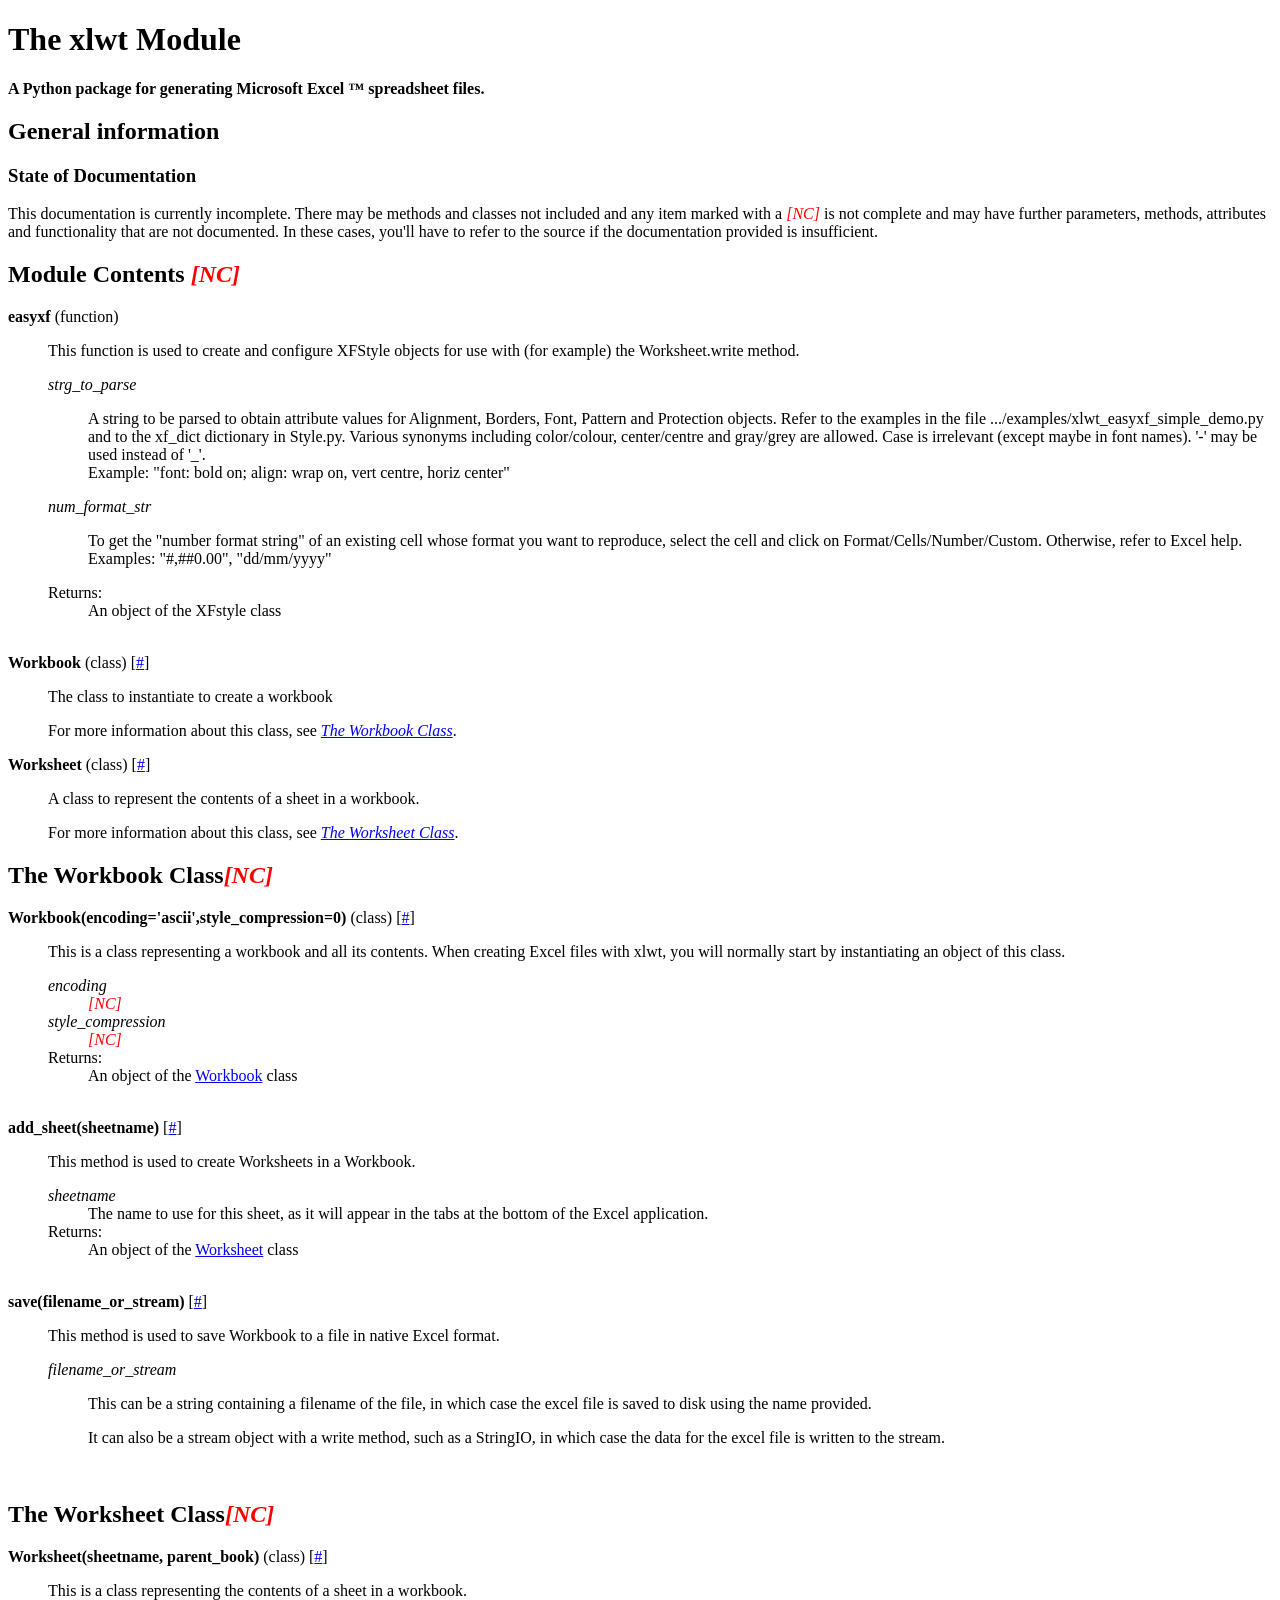
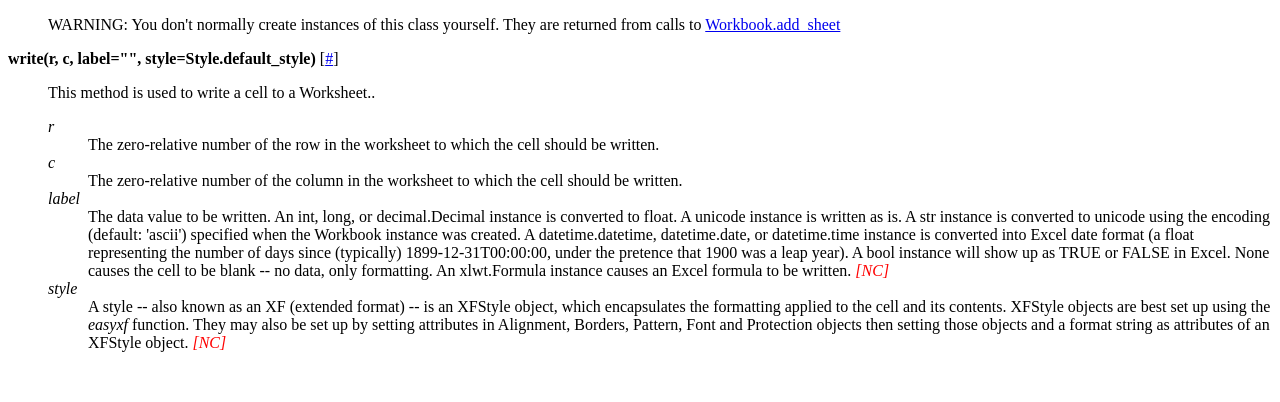
<file: xlwt/doc/xlwt.html>
<!DOCTYPE html PUBLIC '-//W3C//DTD XHTML 1.0 Strict//EN' 'http://www.w3.org/TR/xhtml1/DTD/xhtml1-strict.dtd'>
<html>
<head>
<meta http-equiv='Content-Type' content='text/html; charset=us-ascii' />
<title>The xlwt Module</title>
</head>
<body>
<h1>The xlwt Module</h1>
<p /><p><b>A Python package for generating Microsoft Excel &#8482; spreadsheet files.
</b></p>

<h2>General information</h2>

<h3>State of Documentation</h3>

<p>
This documentation is currently incomplete. There may be methods and
classes not included and any item marked with a <em
style="color:red;">[NC]</em> is not complete and may have further
parameters, methods, attributes and functionality that are not
documented. In these cases, you'll have to refer to the source if the
documentation provided is insufficient.
</p>

</p>

<h2>Module Contents <em style="color:red;">[NC]</em></h2>
<dl>
  <dt><b>easyxf</b> (function)</dt>
  <dd>
  <p>
  This function is used to create and configure XFStyle objects
  for use with (for example) the Worksheet.write method.
  </p>
  <dl>
    <dt><i>strg_to_parse</i></dt>
    <dd>
      <p>
      	A string to be parsed to obtain attribute values for Alignment, Borders, Font,
      	Pattern and Protection objects. Refer to the examples
      	in the file .../examples/xlwt_easyxf_simple_demo.py and to the xf_dict
      	dictionary in Style.py. Various synonyms including color/colour, center/centre and gray/grey
      	are allowed. Case is irrelevant (except maybe in font names). '-' may be used instead
      	of '_'.<br />
		Example: "font: bold on; align: wrap on, vert centre, horiz center"
      </p>
    </dd>
    <dt><i>num_format_str</i></dt>
    <dd>
      <p>
		To get the "number format string" of an existing cell whose format you want to reproduce,
		select the cell and click on Format/Cells/Number/Custom. Otherwise, refer to Excel help.<br />
		Examples: "#,##0.00", "dd/mm/yyyy"
      </p>
    </dd>
    <dt>Returns:</dt>
    <dd>
      An object of the XFstyle class
    </dd>
  </dl>
  <br />

  </dd>

  <dt><b>Workbook</b> (class)  [<a href='#xlwt.Workbook-class'>#</a>]</dt>
  <dd>
    <p>The class to instantiate to create a workbook</p>
    <p>For more information about this class, see <a href='#xlwt.Workbook-class'><i>The Workbook Class</i></a>.</p>
  </dd>
  <dt><b>Worksheet</b> (class)  [<a href='#xlwt.Worksheet-class'>#</a>]</dt>
  <dd>
    <p>A class to represent the contents of a sheet in a workbook.</p>
    <p>For more information about this class, see <a href='#xlwt.Worksheet-class'><i>The Worksheet Class</i></a>.</p>
  </dd>
</dl>

<h2><a id='xlwt.Workbook-class' name='xlwt.Workbook-class'>The Workbook Class</a><em style="color:red;">[NC]</em></h2>
<dl>
<dt><b>Workbook(encoding='ascii',style_compression=0)</b> (class) [<a href='#xlwt.Workbook-class'>#</a>]</dt>
<dd>
  <p>
  This is a class representing a workbook and all its contents.
  When creating Excel files with xlwt, you will normally start by
  instantiating an object of this class.
  </p>
  <dl>
    <dt><i>encoding</i></dt>
    <dd>
      <em style="color:red;">[NC]</em>
    </dd>
    <dt><i>style_compression</i></dt>
    <dd>
      <em style="color:red;">[NC]</em>
    </dd>
    <dt>Returns:</dt>
    <dd>
      An object of the <a href="#xlwt.Workbook-class">Workbook</a> class
    </dd>
  </dl>
  <br />
</dd>
<dt><a id='xlwt.Workbook.add_sheet-method' name='xlwt.Workbook.add_sheet-method'><b>add_sheet(sheetname)</b></a> [<a href='#xlwt.Workbook.add_sheet-method'>#</a>]</dt>
<dd>
  <p>
  This method is used to create Worksheets in a Workbook.
  </p>
  <dl>
    <dt><i>sheetname</i></dt>
    <dd>
      The name to use for this sheet, as it will appear in the tabs at
      the bottom of the Excel application.
    </dd>
    <dt>Returns:</dt>
    <dd>
      An object of the <a href="#xlwt.Worksheet-class">Worksheet</a> class
    </dd>
  </dl>
  <br />
</dd>
<dt><a id='xlwt.Workbook.save-method' name='xlwt.Workbook.save-method'><b>save(filename_or_stream)</b></a> [<a href='#xlwt.Workbook.save-method'>#</a>]</dt>
<dd>
  <p>
  This method is used to save Workbook to a file in native Excel format.
  </p>
  <dl>
    <dt><i>filename_or_stream</i></dt>
    <dd>
      <p>
      This can be a string containing a filename of the file, in which case
      the excel file is saved to disk using the name provided.
      </p>
      <p>
      It can also be a stream object with a write method, such as a
      StringIO, in which case the data for the excel file is written
      to the stream.
      </p>
    </dd>
  </dl>
  <br />
</dd>
</dl>

<h2><a id='xlwt.Worksheet-class' name='xlwt.Worksheet-class'>The Worksheet Class</a><em style="color:red;">[NC]</em></h2>
<dl>
<dt><b>Worksheet(sheetname, parent_book)</b> (class) [<a href='#xlwt.Worksheet-class'>#</a>]</dt>
<dd>
  <p>
  This is a class representing the contents of a sheet in a workbook.
  </p>
  <p>
   WARNING: You don't normally create instances of this class
   yourself. They are returned from calls to <a href="#xlwt.Workbook.add_sheet-method">Workbook.add_sheet</a>
  </p>
</dd>
<dt><a id='xlwt.Worksheet.write-method'
name='xlwt.Worksheet.write-method'><b>write(r, c, label="", style=Style.default_style)</b></a> [<a href='#xlwt.Worksheet.write-method'>#</a>]</dt>
<dd>
  <p>
  This method is used to write a cell to a Worksheet..
  </p>
  <dl>
    <dt><i>r</i></dt>
    <dd>
      	The zero-relative number of the row in the worksheet to which the cell should be written.
    </dd>
    <dt><i>c</i></dt>
    <dd>
      	The zero-relative number of the column in the worksheet to which the cell should be written.
    </dd>
    <dt><i>label</i></dt>
    <dd>
    	The data value to be written.
    	An int, long, or decimal.Decimal instance is converted to float.
    	A unicode instance is written as is.
    	A str instance is converted to unicode using the encoding (default: 'ascii') specified
    	when the Workbook instance was created.
    	A datetime.datetime, datetime.date, or datetime.time instance is converted into Excel date format
    	(a float representing the number of days since (typically) 1899-12-31T00:00:00,
    	under the pretence that 1900 was a leap year).
    	A bool instance will show up as TRUE or FALSE in Excel.
    	None causes the cell to be blank -- no data, only formatting.
    	An xlwt.Formula instance causes an Excel formula to be written.
    	<em style="color:red;">[NC]</em>
    </dd>
    <dt><i>style</i></dt>
    <dd>
    	A style -- also known as an XF (extended format) -- is an XFStyle object, which encapsulates
    	the formatting applied to the cell and its contents. XFStyle objects are best set up using the
    	<i>easyxf</i> function. They may also be set up by setting attributes in
    	Alignment, Borders, Pattern, Font and Protection objects
    	then setting those objects and a format string as attributes of an XFStyle object.
    	<em style="color:red;">[NC]</em>
    </dd>
  </dl>
  <br />
</dd>
</dl>

</body></html>
</file>
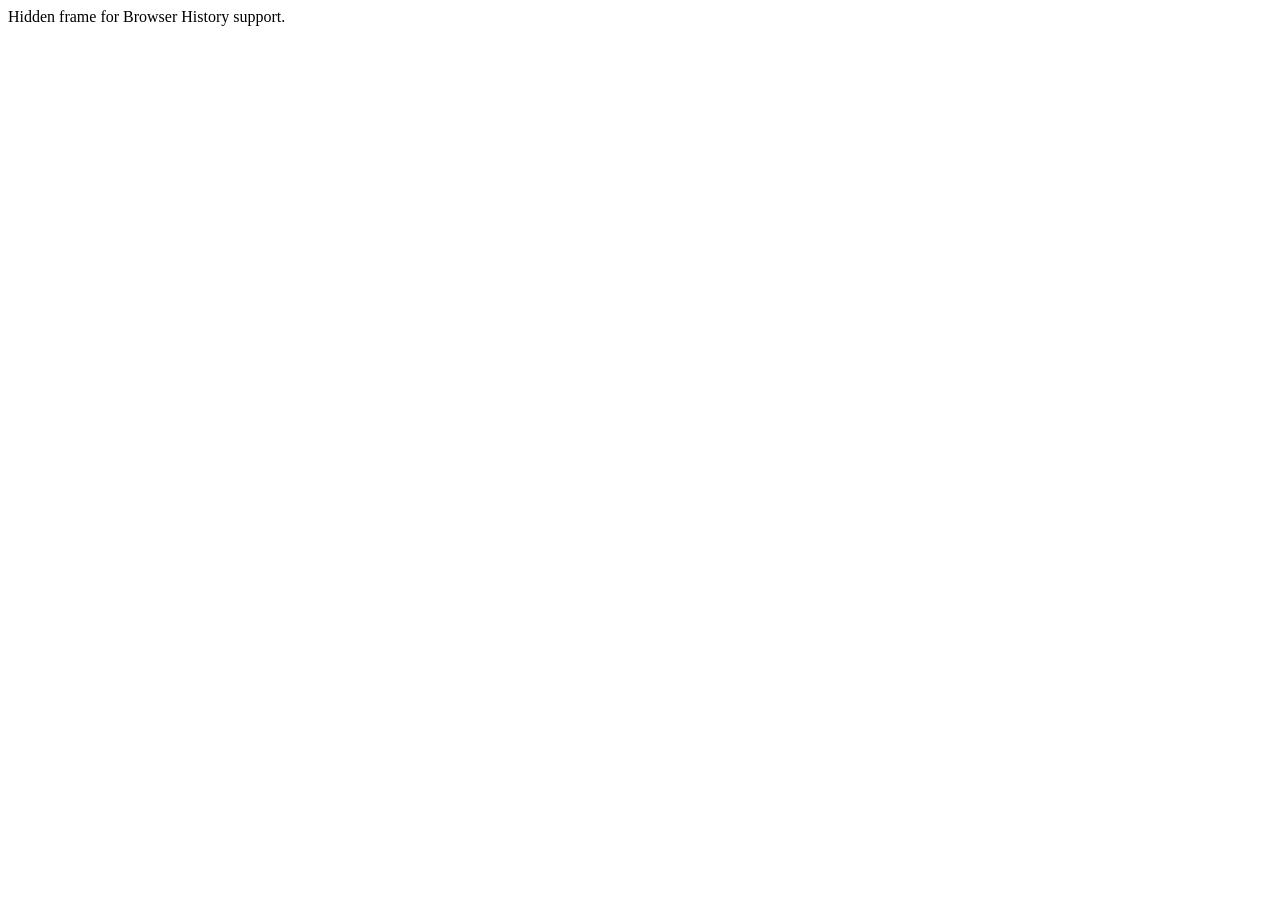
<file: static/swf/history/historyFrame.html>
<html>
    <head>
        <META HTTP-EQUIV="Pragma" CONTENT="no-cache"> 
        <META HTTP-EQUIV="Expires" CONTENT="-1"> 
    </head>
    <body>
    <script>
        function processUrl()
        {

            var pos = url.indexOf("?");
            url = pos != -1 ? url.substr(pos + 1) : "";
            if (!parent._ie_firstload) {
                parent.BrowserHistory.setBrowserURL(url);
                try {
                    parent.BrowserHistory.browserURLChange(url);
                } catch(e) { }
            } else {
                parent._ie_firstload = false;
            }
        }

        var url = document.location.href;
        processUrl();
        document.write(encodeURIComponent(url));
    </script>
    Hidden frame for Browser History support.
    </body>
</html>
</file>
